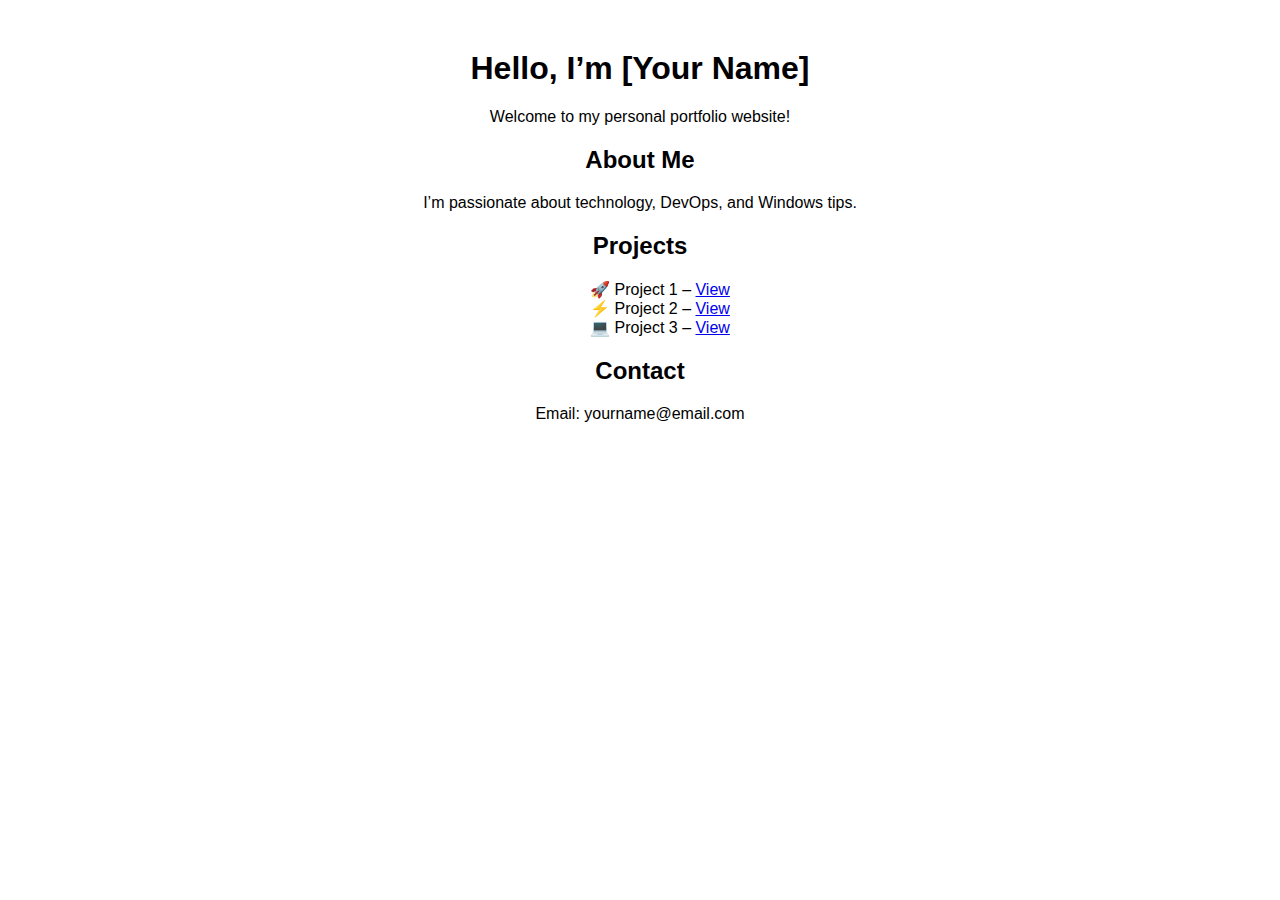
<file: index.html>
<!doctype html>
<html>
<head>
  <meta charset="utf-8">
  <title>My Portfolio - Your Name</title>
</head>
<body style="font-family: Arial; text-align:center; margin:50px;">
  <h1>Hello, I’m [Your Name]</h1>
  <p>Welcome to my personal portfolio website!</p>
  <h2>About Me</h2>
  <p>I’m passionate about technology, DevOps, and Windows tips.</p>
  <h2>Projects</h2>
  <ul style="list-style:none;">
    <li>🚀 Project 1 – <a href="#">View</a></li>
    <li>⚡ Project 2 – <a href="#">View</a></li>
    <li>💻 Project 3 – <a href="#">View</a></li>
  </ul>
  <h2>Contact</h2>
  <p>Email: yourname@email.com</p>
</body>
</html>
</file>
